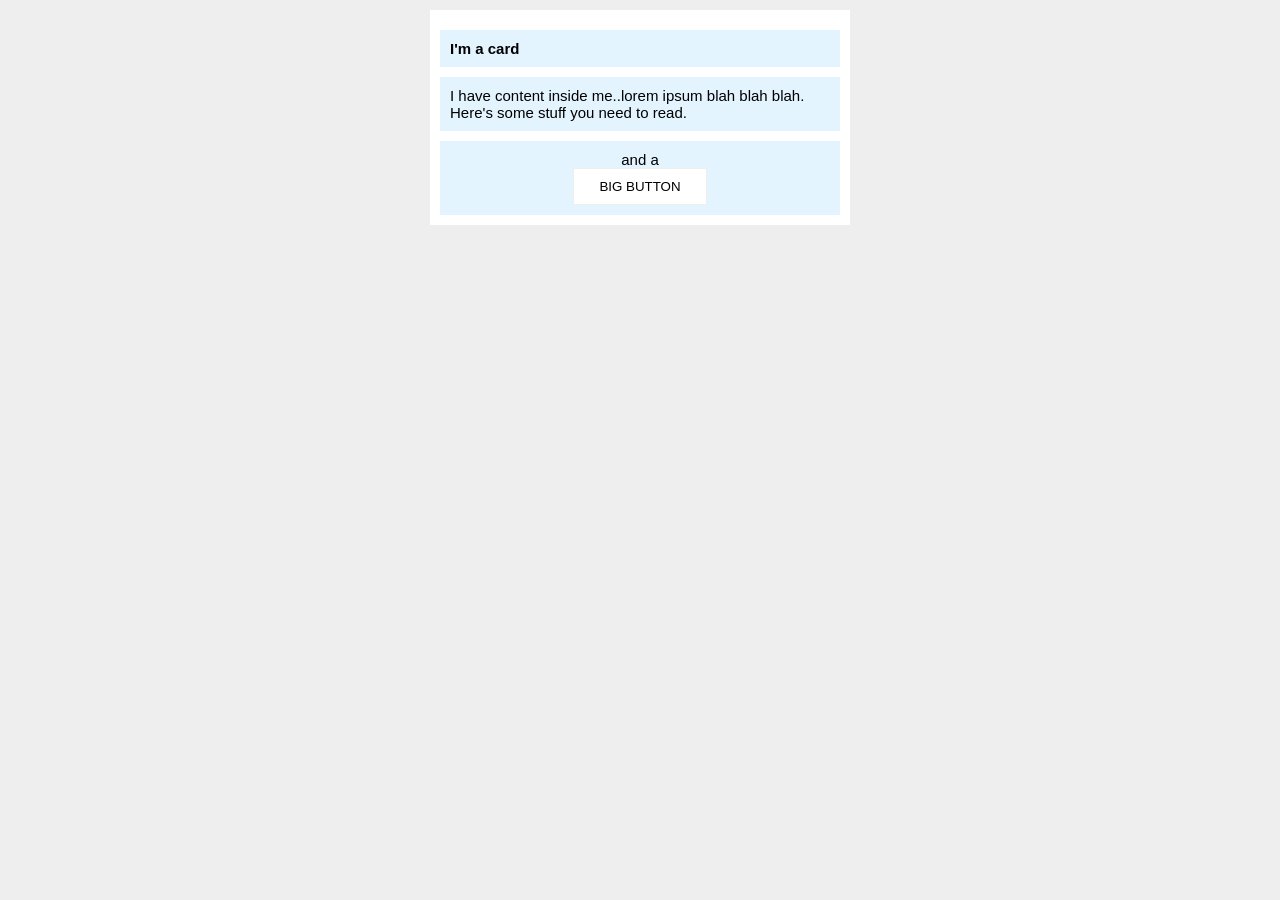
<file: foundations/block-and-inline/02-margin-and-padding-2/index.html>
<!DOCTYPE html>
<html lang="en">
  <head>
    <meta charset="UTF-8">
    <meta http-equiv="X-UA-Compatible" content="IE=edge">
    <meta name="viewport" content="width=device-width, initial-scale=1.0">
    <title>Margin and Padding exercise 2</title>
    <link rel="stylesheet" href="style.css">
  </head>
  <body>
    <div class="card">
      <div class="title">I'm a card</div>
      <div class="content">I have content inside me..lorem ipsum blah blah blah. Here's some stuff you need to read.</div>
      <div class="button-container">and a <button>BIG BUTTON</button></div>
    </div>
  </body>
</html>
</file>
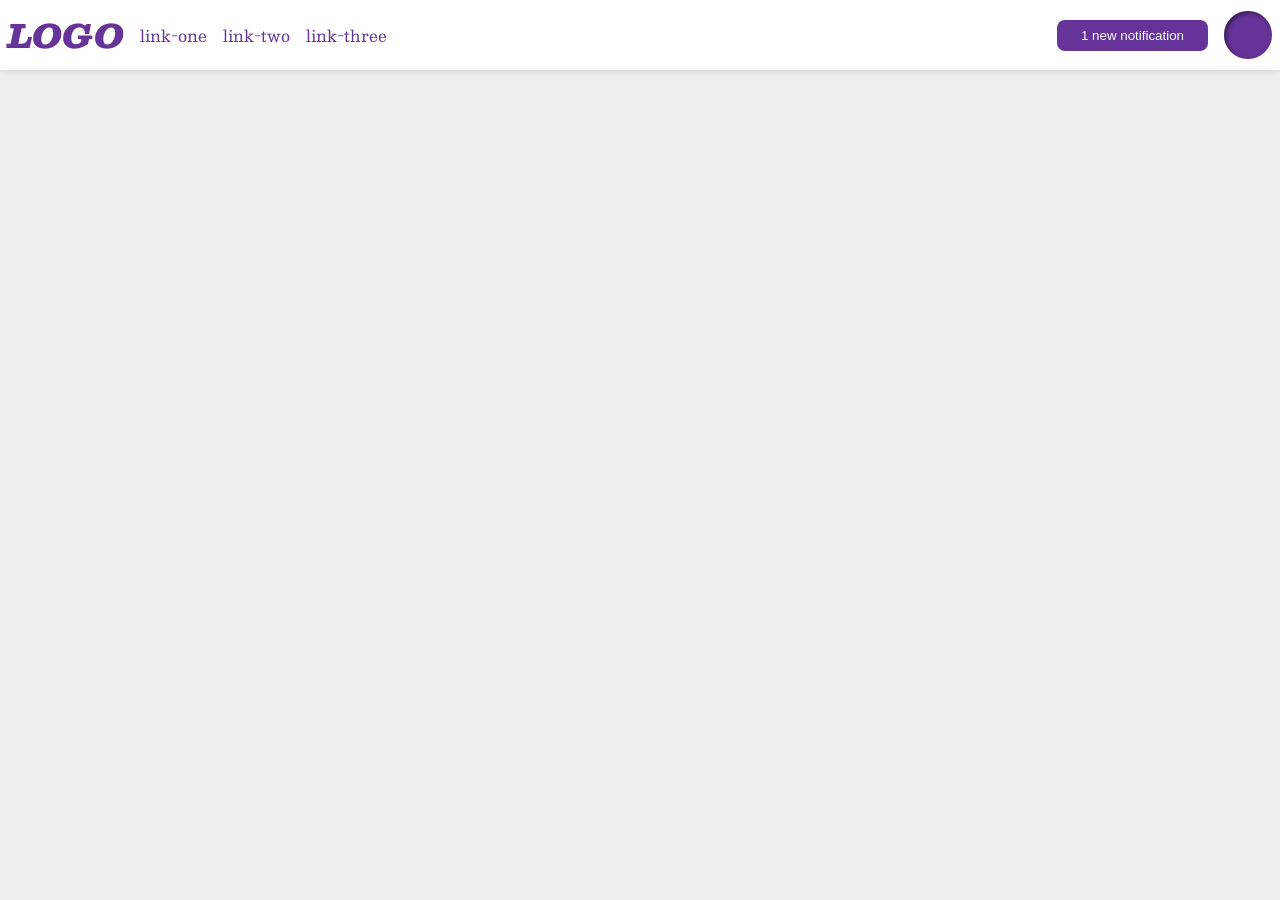
<file: foundations/flex/03-flex-header-2/index.html>
<!DOCTYPE html>
<html lang="en">
  <head>
    <meta charset="UTF-8">
    <meta http-equiv="X-UA-Compatible" content="IE=edge">
    <meta name="viewport" content="width=device-width, initial-scale=1.0">
    <title>Flex Header 2</title>
    <link rel="stylesheet" href="style.css">
  </head>
  <body>
    <div class="header">
      <div class="left">
        <div class="logo">
          LOGO
        </div>
        <ul class="links">
          <li><a href="https://google.com">link-one</a></li>
          <li><a href="https://google.com">link-two</a></li>
          <li><a href="https://google.com">link-three</a></li>
        </ul>
      </div>
      <div class="right">
        <button class="notifications">
          1 new notification
        </button>
        <div class="profile-image"></div>
      </div>
    </div>
  </body>
</html>
</file>
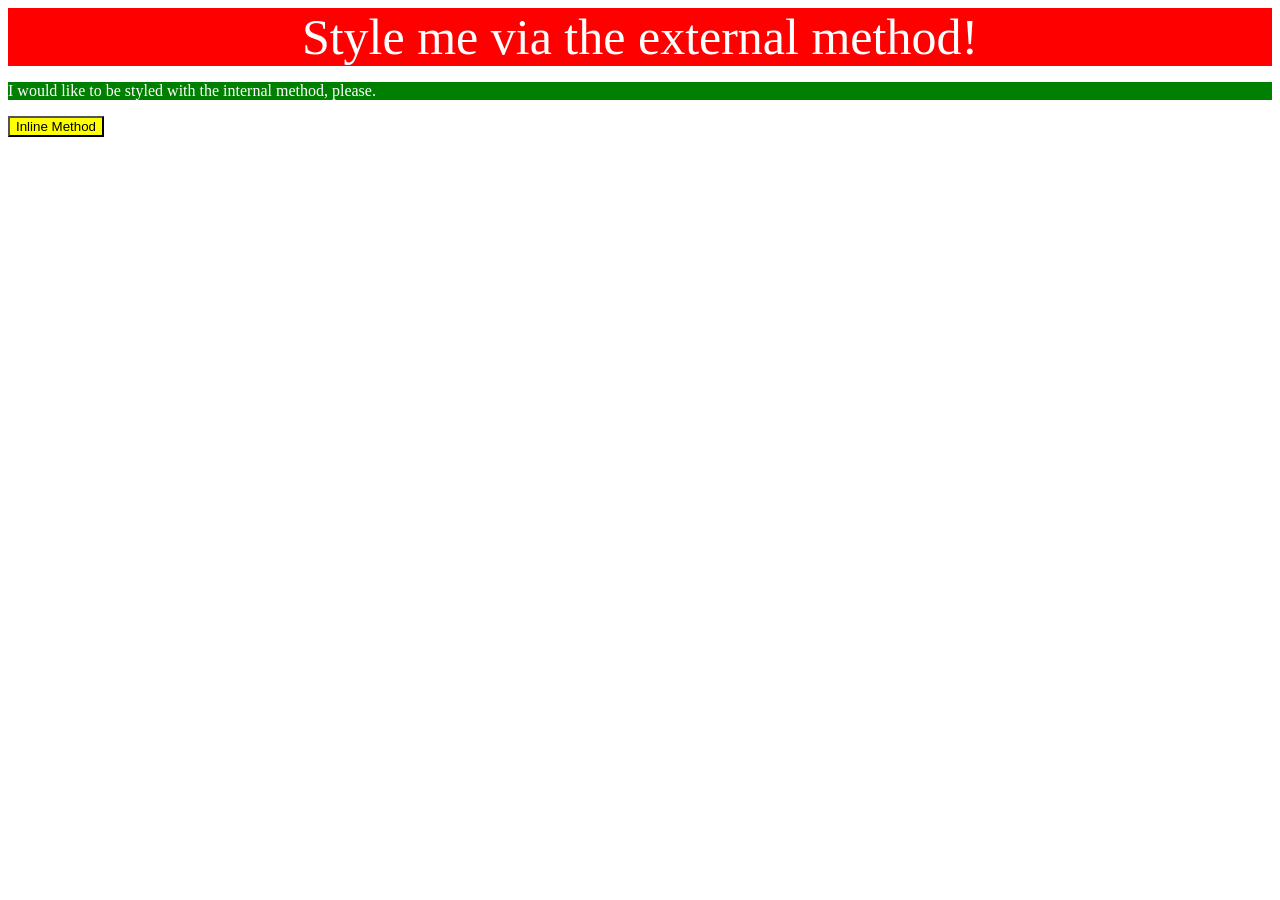
<file: foundations/intro-to-css/01-css-methods/index.html>
<!DOCTYPE html>
<html lang="en">
  <head>
    <meta charset="UTF-8">
    <meta http-equiv="X-UA-Compatible" content="IE=edge">
    <meta name="viewport" content="width=device-width, initial-scale=1.0">
    <link rel="stylesheet" href="styles.css">
    <style>
      p {
        color: white;
        background-color: green;
      }
    </style>
    <title>Methods for Adding CSS</title>
  </head>
  <body>
    <div>Style me via the external method!</div>
    <p>I would like to be styled with the internal method, please.</p>
    <button style="color: black; background-color: yellow;">Inline Method</button>
  </body>
</html>
</file>
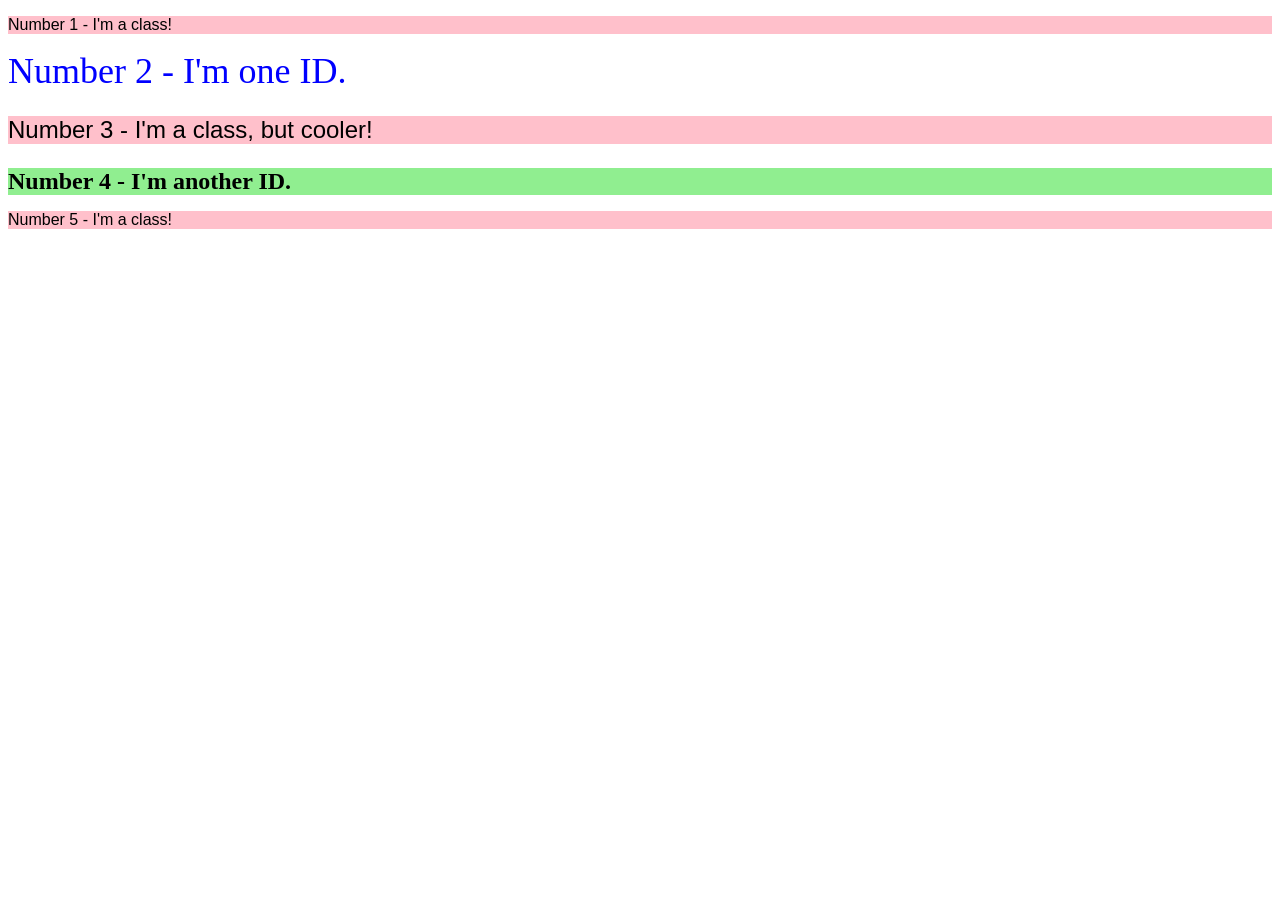
<file: foundations/intro-to-css/02-class-id-selectors/index.html>
<!DOCTYPE html>
<html lang="en">
  <head>
    <meta charset="UTF-8">
    <meta http-equiv="X-UA-Compatible" content="IE=edge">
    <meta name="viewport" content="width=device-width, initial-scale=1.0">
    <title>Class and ID Selectors</title>
    <link rel="stylesheet" href="style.css">
  </head>
  <body>
    <p class="odds"">Number 1 - I'm a class!</p>
    <div id="blue">Number 2 - I'm one ID.</div>
    <p class="odds" id="three">Number 3 - I'm a class, but cooler!</p>
    <div id="four">Number 4 - I'm another ID.</div>
    <p class="odds">Number 5 - I'm a class!</p>
  </body>
</html>
</file>
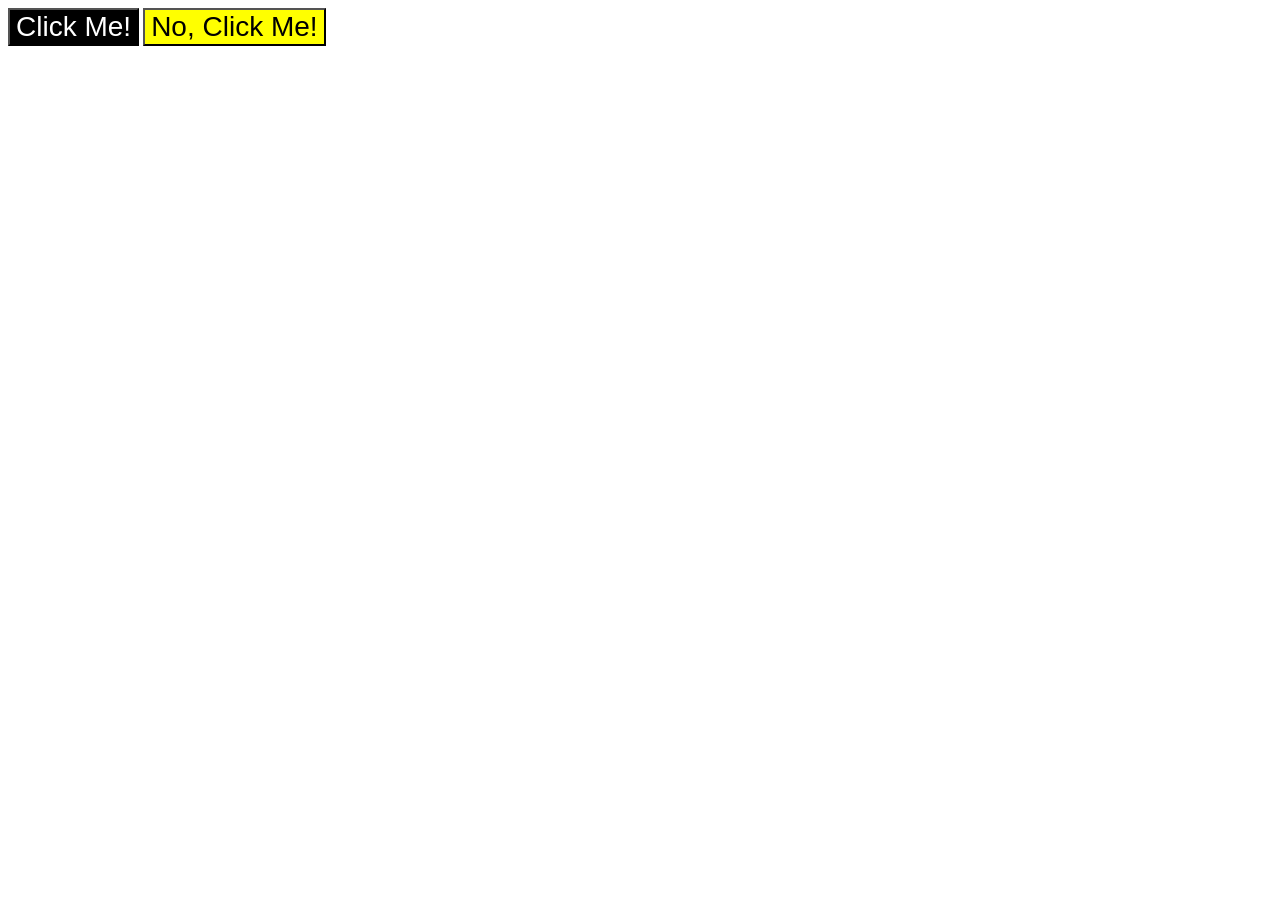
<file: foundations/intro-to-css/03-grouping-selectors/index.html>
<!DOCTYPE html>
<html lang="en">
  <head>
    <meta charset="UTF-8">
    <meta http-equiv="X-UA-Compatible" content="IE=edge">
    <meta name="viewport" content="width=device-width, initial-scale=1.0">
    <title>Grouping Selectors</title>
    <link rel="stylesheet" href="style.css">
  </head>
  <body>
    <button class="clickMe">Click Me!</button>
    <button class="clickNo">No, Click Me!</button>
  </body>
</html>
</file>
<file: foundations/block-and-inline/02-margin-and-padding-2/style.css>
body {
  background: #eee;
  font-family: sans-serif;
  font-size: 15px;
}

.card {
  width: 400px;
  background: #fff;
  margin: 10px auto;
  padding: 10px;
  padding-top: 20px;
}

.title {
  background: #e3f4ff;
  padding: 10px;
  font-weight: bold;
}

.content {
  background: #e3f4ff;
  padding: 10px;
  margin-top: 10px;
}

.button-container {
  background: #e3f4ff;
  margin-top: 10px;
  text-align: center;
  padding: 10px;
}

button {
  background: white;
  border: 1px solid #eee;
  display: block;
  margin:auto;
  padding: 10px;
  padding-left: 25px;
  padding-right: 25px;
}
</file>
<file: foundations/flex/03-flex-header-2/style.css>
/* this is some magical font-importing.  
you'll learn about it later. */
@import url('https://fonts.googleapis.com/css2?family=Besley:ital,wght@0,400;1,900&display=swap');

body {
  margin: 0;
  background: #eee;
  font-family: Besley, serif;
}

.header {
  background: white;
  border-bottom: 1px solid #ddd;
  box-shadow: 0 0 8px rgba(0,0,0,.1);
  display: flex;
  justify-content: space-between;
  align-items: center;
  padding: 8px;
}

.profile-image {
  background: rebeccapurple;
  box-shadow: inset 2px 2px 4px rgba(0,0,0,.5);
  border-radius: 50%;
  width: 48px;
  height: 48px;
}

.logo {
  color: rebeccapurple;
  font-size: 32px;
  font-weight: 900;
  font-style: italic;
}

button {
  border: none;
  border-radius: 8px;
  background: rebeccapurple;
  color: white;
  padding: 8px 24px;
}

a {
  /* this removes the line under our links */
  text-decoration: none;
  color: rebeccapurple;
}

ul {
  list-style-type: none;
  display: flex;
  gap: 16px;
  margin: 0;
  padding: 0;
}

.right, .left {
  display: flex;
  align-items: center;
  gap: 16px;
}
</file>
<file: foundations/intro-to-css/01-css-methods/styles.css>
/* styles.css */

div {
    color: white;
    background-color: red;
    text-align: center;
    font-size: 50px;
}
</file>
<file: foundations/intro-to-css/02-class-id-selectors/style.css>
/* Add CSS Styling */

.odds{
    background-color: pink;
    font-family: Verdana, Tahoma, sans-serif;
}

#blue{
    color: blue;
    font-size: 36px;
}

.odds#three{
    font-size: 24px;
}

#four{
    background-color: lightgreen;
    font-size: 24px;
    font-weight: bold;
}
</file>
<file: foundations/intro-to-css/03-grouping-selectors/style.css>
/* Add CSS Styling */

.clickMe,
.clickNo{
    font-size: 28px;
    font-family: Helvetica, 'Times New Roman', sans-serif;   
}

.clickMe{
    color: white;
    background-color: black;
}

.clickNo{
    background-color: yellow;
}
</file>
